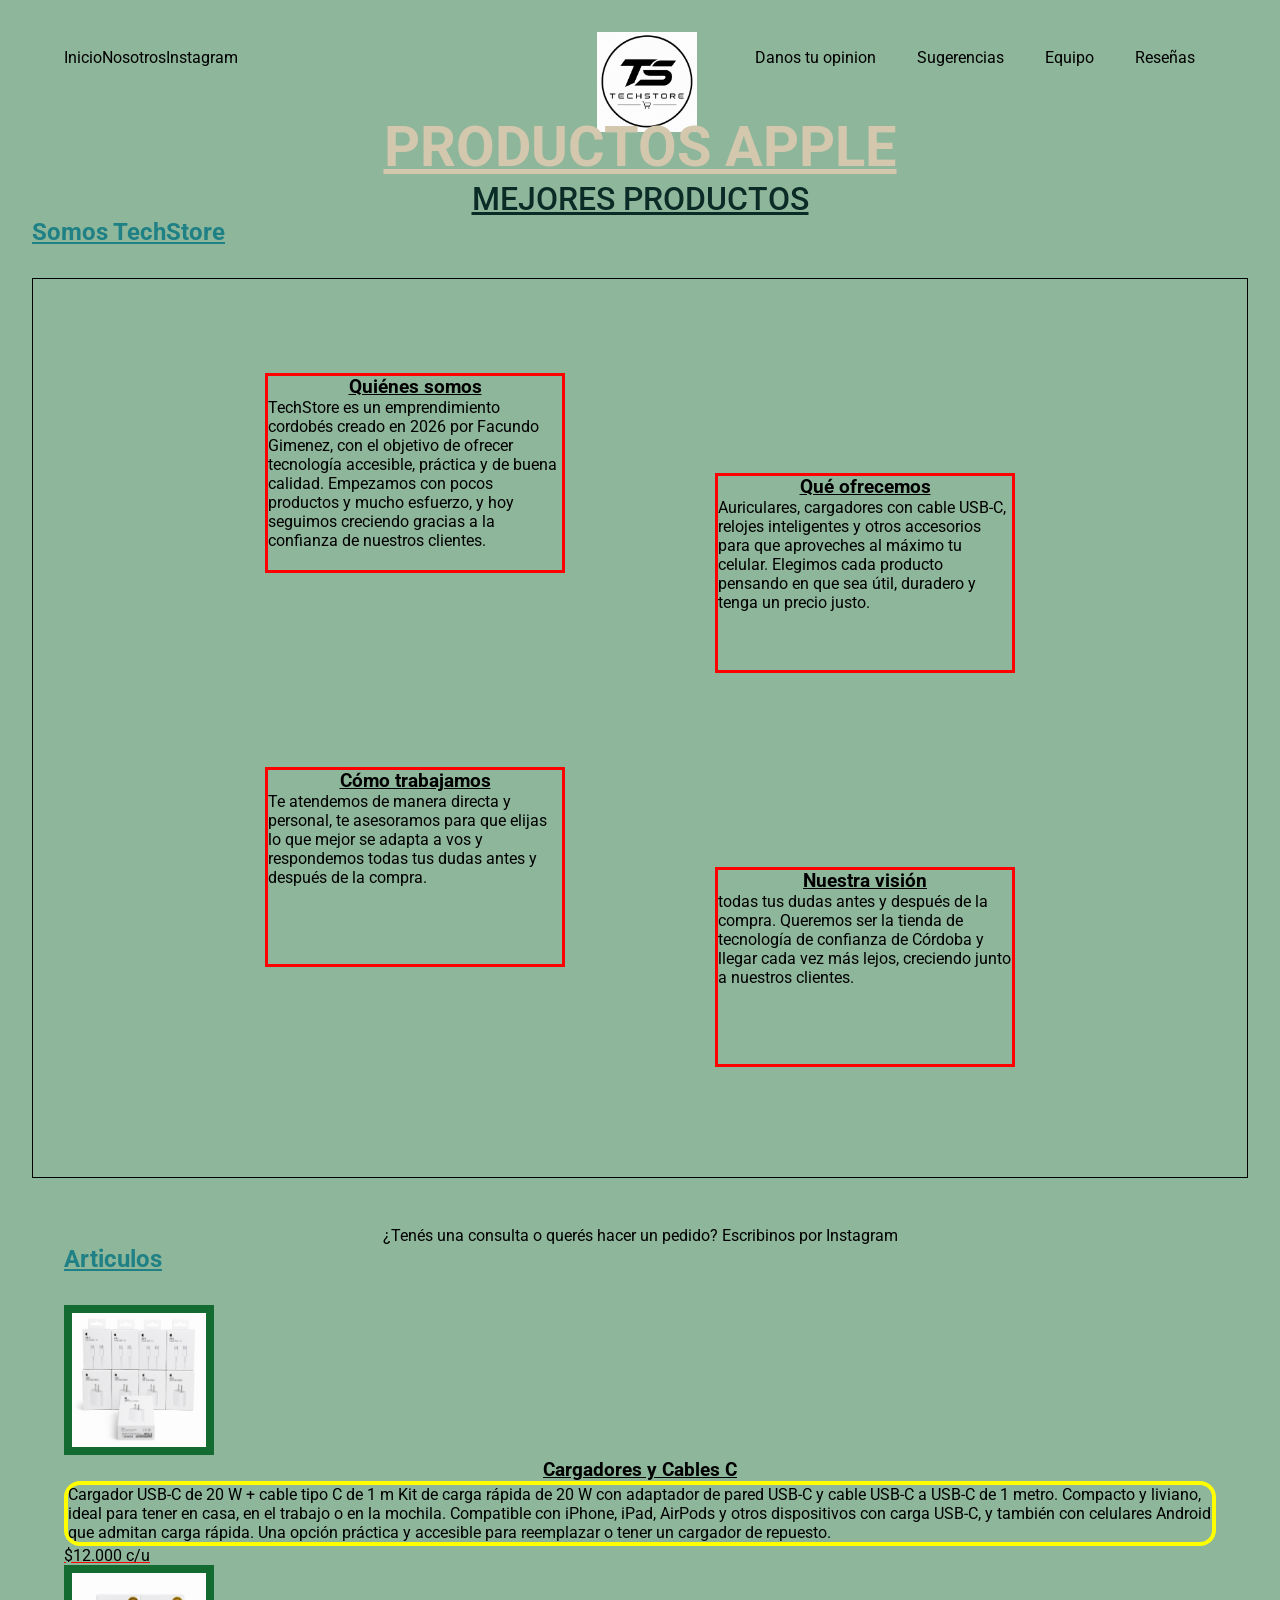
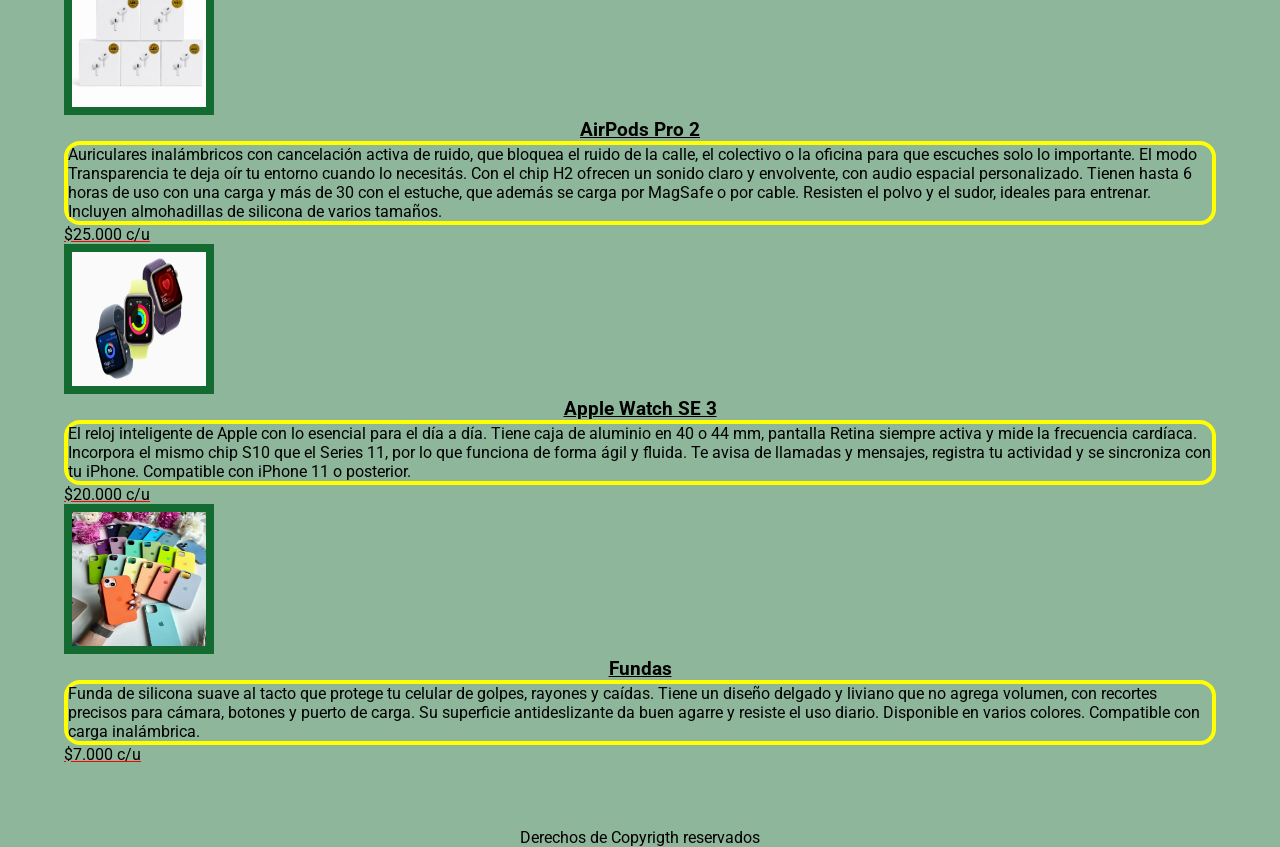
<file: ESTRUCTURA BASE DE MI PAGINA/index.html>
<!DOCTYPE html>
<html lang="en">

<head>
    <meta charset="UTF-8">
    <meta name="viewport" content="width=device-width, initial-scale=1.0">
    <link rel="stylesheet" href="styles/styles.css">
    <title>TechStore</title>
</head>

<body>
    <header>
        <nav>
            <ul class="left-ul">
                <li><a href="index.html">Inicio</a></li>
                <li><a href="pages/nosotros.html">Nosotros</a></li>
                <li><a href="https://www.instagram.com/techstore.cordoba/?hl=es-la" target="_blank">Instagram</a></li>
            </ul>
                <figure class="logo">
                    <img src="img/LOGO.png" width="100" height="100" alt="Logo de la empresa">
                </figure>
            <ul class="right-ul">
                <li><a href="pages/opinion.html">Danos tu opinion</a></li>
                <li><a href="pages/sugerencias.html">Sugerencias</a></li>
                <li><a href="pages/equipo.html">Equipo</a></li>
                <li><a href="pages/reseñas.html">Reseñas</a></li>
            </ul>
        </nav>
    </header>
    <main>
        <h1 class="titulo">PRODUCTOS APPLE</h1>
            <p class="sub">MEJORES PRODUCTOS</p>
            <h2>Somos TechStore</h2>
        <section class="grid-inicio">
            <article class="grid-index niño-1"><h3>Quiénes somos</h3>TechStore es un emprendimiento cordobés creado en 2026 por Facundo Gimenez, con el objetivo de ofrecer tecnología accesible, práctica y de buena calidad. 
            Empezamos con pocos productos y mucho esfuerzo, y hoy seguimos creciendo gracias a la confianza de nuestros clientes.</article>
            <article class="grid-index niño-2"><h3>Qué ofrecemos</h3>Auriculares, cargadores con cable USB-C, relojes inteligentes y otros accesorios para que aproveches al máximo tu celular. 
            Elegimos cada producto pensando en que sea útil, duradero y tenga un precio justo.</article>
            <article class="grid-index niño-1"><h3>Cómo trabajamos</h3>Te atendemos de manera directa y personal, 
            te asesoramos para que elijas lo que mejor se adapta a vos y respondemos 
            todas tus dudas antes y después de la compra.</article> 
            <artricle class="grid-index niño-2"><h3>Nuestra visión</h3>todas tus dudas antes y después de la compra.</article> 
            Queremos ser la tienda de tecnología de confianza de Córdoba y llegar cada vez más lejos, creciendo junto a nuestros clientes.</artricle>
        </section>
        <p>¿Tenés una consulta o querés hacer un pedido? Escribinos por Instagram</p>
        <section>
        <h2>Articulos</h2>
        <img class="producto" src="./img/CARGADORES GENERICOS.png" width="150" height="150" alt="cargadores">
        <h3>Cargadores y Cables C</h3>
        <p class="descripcion">Cargador USB-C de 20 W + cable tipo C de 1 m
        Kit de carga rápida de 20 W con adaptador de pared USB-C y cable USB-C a USB-C de 1 metro. 
        Compacto y liviano, ideal para tener en casa, en el trabajo o en la mochila. 
        Compatible con iPhone, iPad, AirPods y otros dispositivos con carga USB-C, y también con celulares Android que admitan carga rápida. 
        Una opción práctica y accesible para reemplazar o tener un cargador de repuesto.</p>
        <p class="precio">$12.000 c/u</p>
        <img class="producto" src="./img/AIRPODS PRO.png" width="150" height="150" alt="auriculares">
        <h3>AirPods Pro 2</h3>
        <p class="descripcion">Auriculares inalámbricos con cancelación activa de ruido, que bloquea el ruido de la calle, el colectivo o la oficina para que escuches solo lo importante.
        El modo Transparencia te deja oír tu entorno cuando lo necesitás. 
        Con el chip H2 ofrecen un sonido claro y envolvente, con audio espacial personalizado. 
        Tienen hasta 6 horas de uso con una carga y más de 30 con el estuche, que además se carga por MagSafe o por cable. 
        Resisten el polvo y el sudor, ideales para entrenar. Incluyen almohadillas de silicona de varios tamaños.</p>
        <p class="precio">$25.000 c/u</p>
        <img class="producto" src="./img/APPLE WATCH.jpg" width="150px" height="150px" alt="reloj inteligente">
        <h3>Apple Watch SE 3</h3>
        <p class="descripcion">El reloj inteligente de Apple con lo esencial para el día a día. Tiene caja de aluminio en 40 o 44 mm, pantalla Retina siempre activa y mide la frecuencia cardíaca. 
        Incorpora el mismo chip S10 que el Series 11, por lo que funciona de forma ágil y fluida. 
        Te avisa de llamadas y mensajes, registra tu actividad y se sincroniza con tu iPhone. Compatible con iPhone 11 o posterior.</p>
        <p class="precio">$20.000 c/u</p>
        <img class="producto" src="./img/FUNDAS DE SILICONA.webp" width="150px " height="150px" alt="fundas de silicona">
        <h3>Fundas</h3>
        <p class="descripcion">Funda de silicona suave al tacto que protege tu celular de golpes, rayones y caídas. 
        Tiene un diseño delgado y liviano que no agrega volumen, con recortes precisos para cámara, botones y puerto de carga. 
        Su superficie antideslizante da buen agarre y resiste el uso diario. Disponible en varios colores. 
        Compatible con carga inalámbrica.</p>
        <p class="precio">$7.000 c/u</p>
        </section>
    </main>
    <footer>
        <p>Derechos de Copyrigth reservados</p>
    </footer>
</body>
</html>
</file>
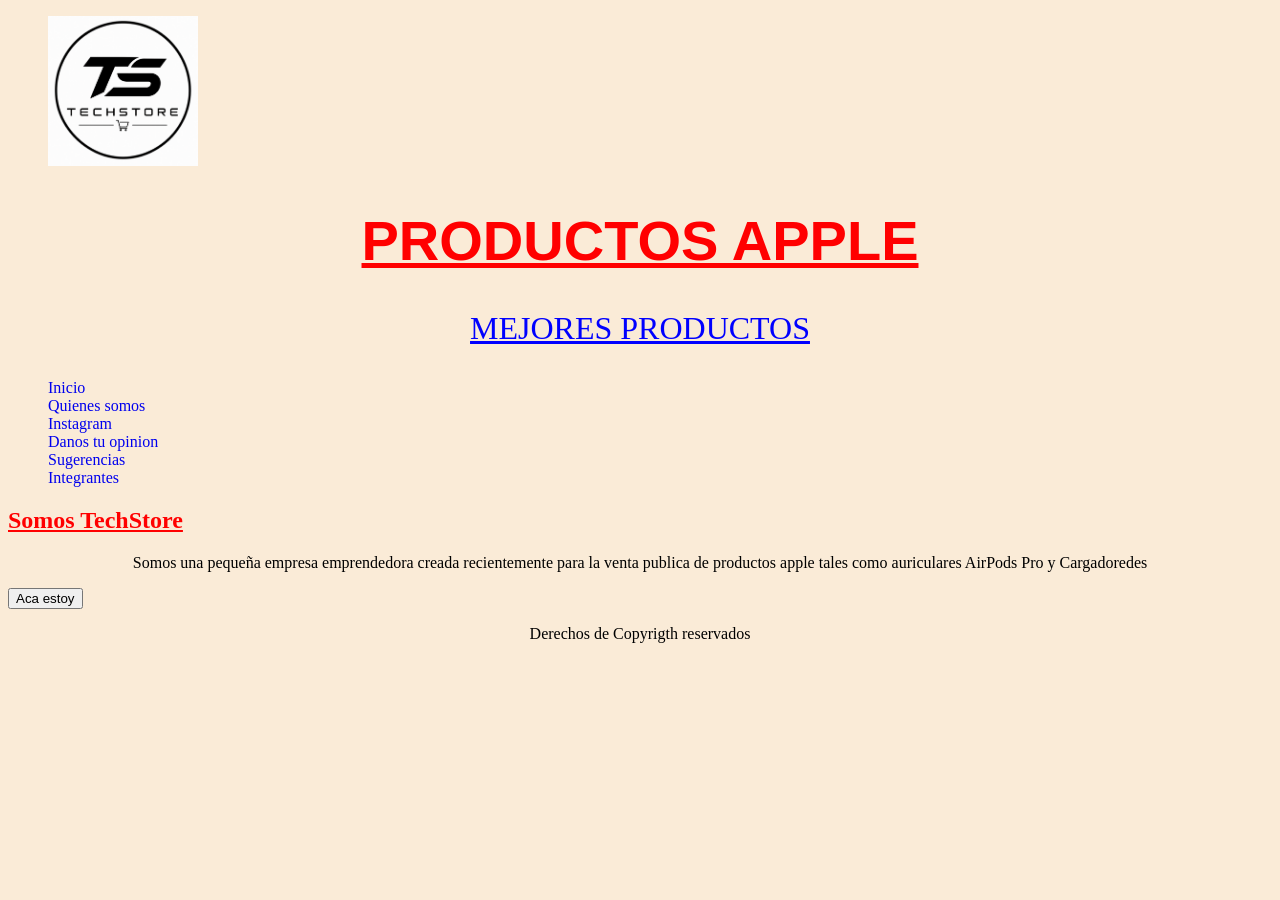
<file: Estructura base del sitio web personal/index.html>
<!DOCTYPE html>
<html lang="en">
<head>
    <meta charset="UTF-8">
    <meta name="viewport" content="width=device-width, initial-scale=1.0">
    <link rel="stylesheet" href="css/styles.css">
    <title>TechStore</title>
</head>
<body>
    <header>
        <figure>
            <img src="./img/LOGO.png" width="150" alt="Logo de la empresa">
        </figure>
        <h1 class="titulo">PRODUCTOS APPLE</h1>
        <P class="sub">MEJORES PRODUCTOS</P>
        <nav>
            <ul class="puntitos">
                <li><a href="#">Inicio</a></li>
                <li><a href="./pages/nosotros.html">Quienes somos</a></li>
                <li><a href="https://www.instagram.com/techstore.cordoba/?hl=es-la" target="_blank">Instagram</a></li>
                <li><a href="./pages/opinion.html">Danos tu opinion</a></li>
                <li><a href="./pages/sugerencias.html">Sugerencias</a></li>
                <li><a href="./pages/integrantes.html">Integrantes</a></li>
            </ul>
        </nav>
    </header>

    <main>
        <h2>Somos TechStore</h2>
            <p>Somos una pequeña empresa emprendedora
            creada recientemente para la venta publica de 
            productos apple tales como auriculares AirPods Pro
            y Cargadoredes</p>
    </main>
    <button class="boton">Aca estoy</button>
    <footer>
        <p>Derechos de Copyrigth reservados</p>
    </footer>
</body>
</html>
</file>
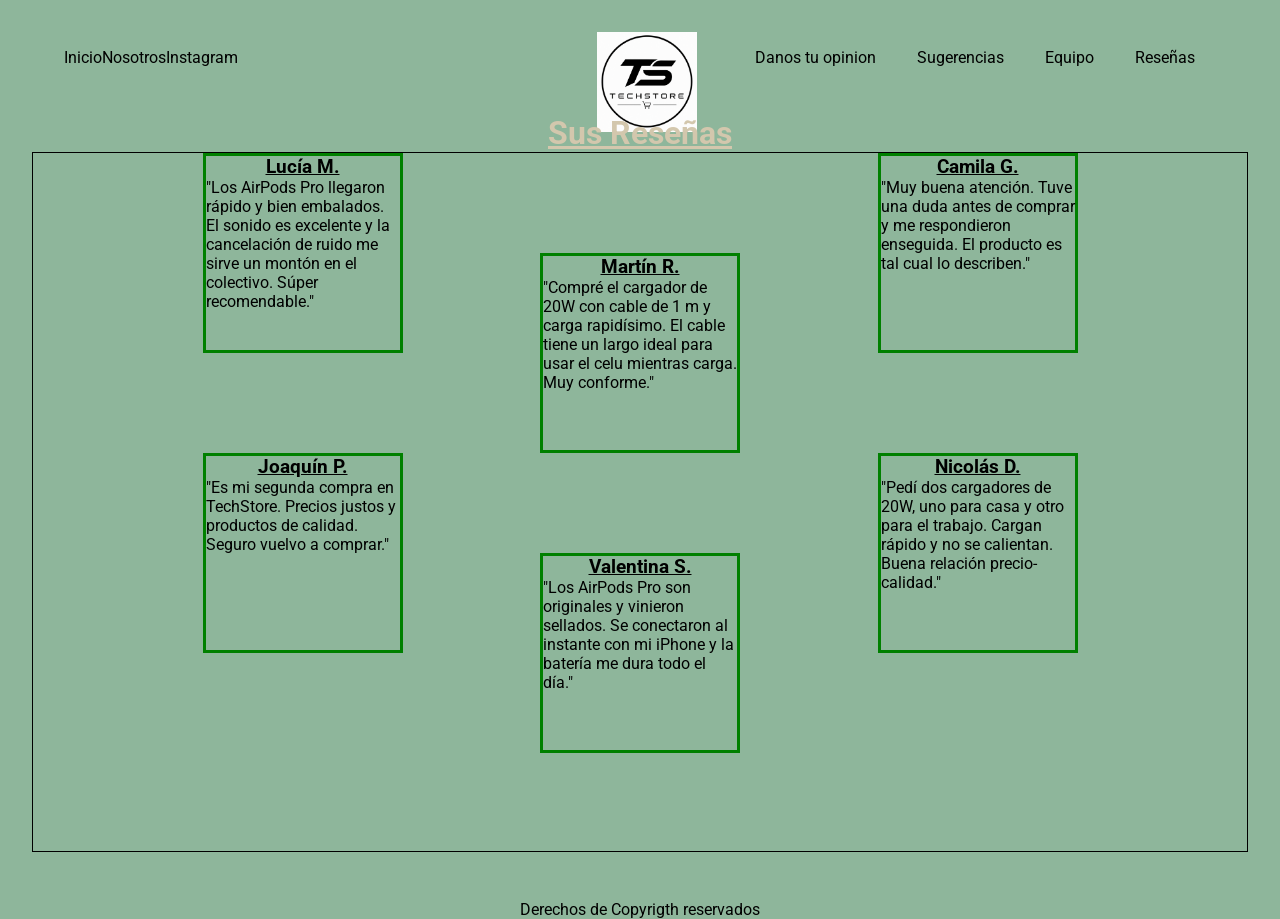
<file: ESTRUCTURA BASE DE MI PAGINA/pages/reseñas.html>
<!DOCTYPE html>
<html lang="en">
<head>
    <meta charset="UTF-8">
    <meta name="viewport" content="width=device-width, initial-scale=1.0">
    <link rel="stylesheet" href="../styles/styles.css">
    <title>Reseñas</title>
</head>
<body>
    <header>
        <nav>
            <ul class="left-ul">
                <li><a href="../index.html">Inicio</a></li>
                <li><a href="nosotros.html">Nosotros</a></li>
                <li><a href="https://www.instagram.com/techstore.cordoba/?hl=es-la" target="_blank">Instagram</a></li>
            </ul>
                <figure class="logo">
                    <img src="../img/LOGO.png" width="100" height="100" alt="Logo de la empresa">
                </figure>
            <ul class="right-ul">
                <li><a href="opinion.html">Danos tu opinion</a></li>
                <li><a href="sugerencias.html">Sugerencias</a></li>
                <li><a href="equipo.html">Equipo</a></li>
                <li><a href="reseñas.html">Reseñas</a></li>
            </ul>
        </nav>
    </header>
    <main>
        <h1>Sus Reseñas</h1>
        <section class="grid-reseña">
            <article class="grid-area "><h3>Lucía M.</h3>"Los AirPods Pro llegaron rápido y bien embalados. 
            El sonido es excelente y la cancelación de ruido me sirve un montón en el colectivo. 
            Súper recomendable."</article>
            <article class="grid-area hijo"><h3>Martín R.</h3>"Compré el cargador de 20W con cable de 1 m y carga rapidísimo. 
            El cable tiene un largo ideal para usar el celu mientras carga. 
            Muy conforme."</article>
            <article class="grid-area"><h3>Camila G.</h3>"Muy buena atención. Tuve una duda antes de comprar y me respondieron enseguida. 
            El producto es tal cual lo describen."</article>
            <article class="grid-area"><h3>Joaquín P.</h3>"Es mi segunda compra en TechStore. Precios justos y productos de calidad. Seguro vuelvo a comprar."</article>
            <article class="grid-area hijo"><h3>Valentina S.</h3>"Los AirPods Pro son originales y vinieron sellados. 
            Se conectaron al instante con mi iPhone y la batería me dura todo el día."</article>
            <article class="grid-area"><h3>Nicolás D.</h3>"Pedí dos cargadores de 20W, uno para casa y otro para el trabajo. 
            Cargan rápido y no se calientan. 
            Buena relación precio-calidad."</article>
        </section>
    </main>
    <footer>
        <p>Derechos de Copyrigth reservados</p>
    </footer>
</body>
</html>
</file>
<file: ESTRUCTURA BASE DE MI PAGINA/styles/styles.css>
/* tipo desde google fonts: el @import SIEMPRE va primero en el archivo */
@import url("https://fonts.googleapis.com/css2?family=Roboto:ital,wght@0,100..900;1,100..900&display=swap");


* {
  box-sizing: border-box;
}
* {
  margin: 0;
  padding: 0;
}

li{
  list-style: none;
}

a{
  text-decoration: none;
  color: #000000;
}

/*Breakpoints*/
/*Breakpoint mobile: 500px*/
/*Breakpoint tablet 1024px*/
/*Breakpoint XXL 1400px*/


body {
  margin: 0 16px;
  background-color: rgb(142, 182, 155);
  font-family: "Roboto", sans-serif;
}

/*header y footer*/
header { 
  padding: 32px;
  text-align: center;
}


header nav{
  display: grid;
  grid-template-areas: 
  "logo logo logo logo logo logo"
  "left-ul left-ul left-ul right-ul right-ul right-ul";
  grid-template-rows: 50px 30px;
  grid-template-columns: repeat(6, 1fr);
  gap: 16px; 
}

.left-ul {
  grid-area: left-ul;
  display: flex;
  flex-direction: row;
  justify-content: space-around;
  align-items: center;
}

.logo {
  grid-area: logo;
  display: flex;
  flex-direction: row;
  justify-content: center;
}

.right-ul {
  grid-area: right-ul;
  display: flex;
  flex-direction: row;
  justify-content: space-around;
  align-items: center;
}

/*decoracion*/
.puntitos li a {
  list-style: none;
}

section {
  padding: 0 2rem 1rem;
  margin-bottom: 3rem;
}

h1 {
  text-decoration: underline;
  text-align: center;
  color: rgb(211, 199, 173) ;
}

h2 {
  color: rgb(31, 129, 133) ;
  text-decoration: underline;
  margin-bottom: 2rem;
}

h3 {
  text-decoration: underline;
  text-align: center;
}

/*titulo*/
.titulo {
  color: rgb(211, 199, 173);
  text-decoration: underline;
  font-size: 3.5rem;
  text-align: center;
}

/*subtitulo*/
.sub {
  color: rgb(11, 43, 38);
  font-size: 2rem;
  font-weight: 500;
  text-decoration: underline;
}

/*parrafos*/
p {
  text-align: center;
}

.imagenes {
  border: 0.4rem solid rgb(19, 107, 50);
  border-radius: 16px;
}

.producto {
  border: 0.5rem solid  rgb(19, 107, 50);
}

.descripcion {
  text-align: start;
  text-decoration: none;
  border: 0.3rem solid rgb(255, 255, 0);
  border-radius: 16px;
}

.precio {
  text-align: start;
  text-decoration: underline solid rgb(255, 0, 0);
}

.persona {
  border: 0.3rem solid rgb(19, 107, 50) ;
  border-radius: 16px;
}

.nombre {
  text-align: start;
}

/*grillas*/
.grid-reseña{
  border: 1px solid rgb(0, 0, 0);
  height: 700px;

  display: grid;
  /*distintas formas*/
  grid-template-columns: 200px 200px 200px;
  /*grid-template-columns: repeat(2, 200px);*/
  /*grid-template-columns: 1fr 1fr;*/

  grid-template-rows: repeat(3, 300px);
  justify-content: space-evenly; 
  align-content: space-evenly;

  justify-items: center;
  align-items: flex-start;
}
.grid-area{
  border: solid 3px rgb(0, 128, 0) ;
  width: 200px;
  height: 200px;
}

.hijo {
  justify-self: flex-end;
  align-self: flex-end;
}

.grid-inicio{
  border: 1px solid rgb(0, 0, 0);
  height: 900px;

  display: grid;
  grid-template-columns: repeat(2, 200px) ;

  grid-template-rows: repeat(2, 300px);
  justify-content: space-evenly;
  align-content: space-evenly;
}

.grid-index{
  border: 3px solid rgb(255, 0, 0);
  width: 300px;
  height: 200px;
}

.niño-1{
  justify-self: center;
  align-self: flex-start ;
}

.niño-2{
  justify-self: center;
  align-self: flex-end;
}

/*Media Queries*/
@media(min-width: 1024px) {
  body {
    margin: 0 32px;
  }
  header nav {
    grid-template-areas: 
    "left-ul tefl-ul teflt-ul logo right-ul right-ul right-ul right-ul";
    grid-template-columns: repeat(7, 1fr);
    grid-template-rows: 50px
  }
  footer {
    flex-direction: row;
    justify-content: space-around;
  }
}
</file>
<file: Estructura base del sitio web personal/css/styles.css>
body{
    background-color: rgb(250, 235, 215);
}
/*tipo desde google fonts*/
@import url('https://fonts.googleapis.com/css2?family=Roboto:ital,wght@0,100..900;1,100..900&display=swap');
/*font-family: "Roboto", sans-serif;*/

/*titulo*/
.titulo{
    color: rgb(255, 0, 0);
    text-decoration: underline;
    font-size: 3.5rem;
    text-align: center;
    font-family: "Roboto", sans-serif;
}
/*subtitulo*/
.sub{
    color: rgb(0, 0, 255);
    font-size: 2rem;
    font-weight: 500;
    text-decoration: underline;
}
/*titulos*/
h1{
    font-family: "Roboto", sans-serif;
    text-decoration: underline;
    text-align: center;
}
h2{
    color: rgb(255, 0, 0);
    text-decoration: underline;
}
/*parrafos*/
p{
    text-align: center;
}
/*decoracion*/
.puntitos li a{
    text-decoration: none;
}
.puntitos li{
    list-style: none;
}
</file>
